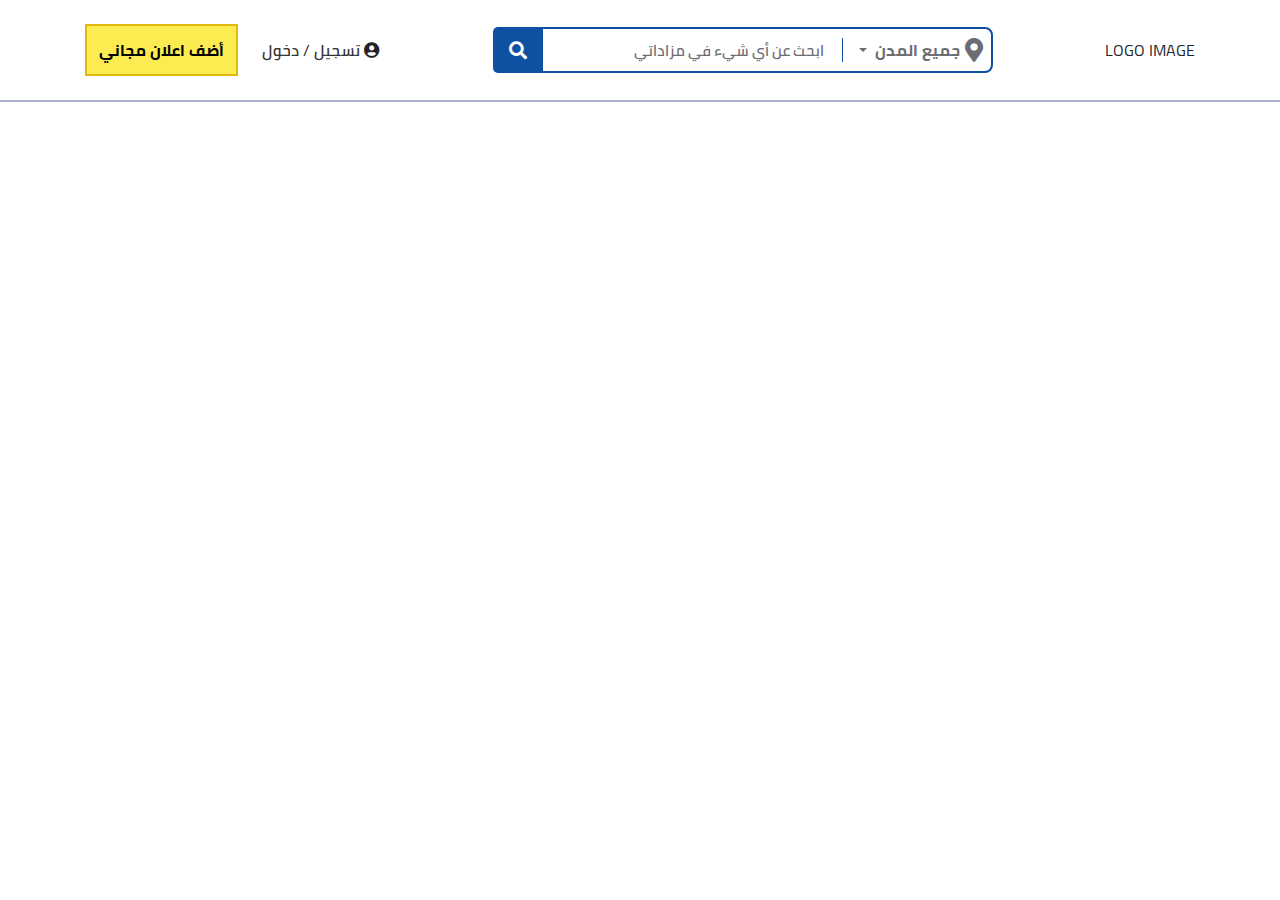
<file: test.html>
<!DOCTYPE html>
<html lang="ar">
  <head>
    <meta charset="UTF-8" />
    <meta http-equiv="X-UA-Compatible" content="IE=edge" />
    <meta name="viewport" content="width=device-width, initial-scale=1.0" />
    <title>Home</title>
    <link rel="stylesheet" href="css/bootstrap.min.css" />
    <link rel="stylesheet" href="css/fontawesome-all.min.css" />
    <link rel="stylesheet" href="css/owl.carousel.min.css" />
    <link rel="stylesheet" href="css/style.css" />
  </head>

  <body dir="rtl">
    <!-- start upperNav -->

    <section class="upperNav">
      <div class="container d-flex justify-content-between align-items-center">
        <div class="logo">LOGO IMAGE</div>
        <div class="form-trigger">
          <i class="fas fa-search"></i>
        </div>
        <div class="search-container">
          <i class="fas fa-arrow-right d-lg-none"></i>
          <div class="search d-flex">
            <!-- cities dropDown -->
            <div class="dropdown">
              <button
                class="btn btn-secondary city-triger dropdown-toggle"
                type="button"
              >
                <i class="fa fa-map-marker-alt"></i>
                جميع المدن
              </button>
            </div>
            <!-- Form search  -->
            <form>
              <input
                class="triger-all-cats"
                type="text"
                placeholder="ابحث عن أي شيء في مزاداتي "
              />

              <button class="search-submit">
                <i class="fas fa-search"></i>
              </button>
            </form>
            <!-- search items -->
            <div class="search-items from-input">
              <div class="dropdown">
                <button
                  class="btn btn-secondary dropdown-toggle"
                  type="button"
                  id="dropdownMenuButton"
                  data-toggle="dropdown"
                  aria-haspopup="true"
                  aria-expanded="false"
                >
                  <i class="fas fa-th-large"></i>
                  جميع الفئات
                </button>
                <div class="dropdown-menu" aria-labelledby="dropdownMenuButton">
                  <a class="dropdown-item" href="#">Action</a>
                  <a class="dropdown-item" href="#">Another action</a>
                  <a class="dropdown-item" href="#">Something else here</a>
                </div>
              </div>
              <div class="search-results d-flex">
                <img src="imgs/si1.jpeg" alt="categories" width="70px" />
                <div class="item-content">
                  <h5>اسم الاعلان</h5>
                  <p class="percent">
                    <span>
                      <i class="Fas fa-percent"></i>
                      كاميرات , فيديو ومعدات تصوير
                    </span>
                    <span class="separator"></span>
                    <span class="time">
                      <i class="fas fa-clock"></i>
                      منذ ساعة
                    </span>
                    <span class="separator"></span>
                    <span class="location">
                      <i class="fas fa-map-marker-alt"></i>
                      الرياض
                    </span>
                  </p>
                </div>
              </div>
              <div class="search-results d-flex">
                <img src="imgs/si1.jpeg" alt="categories" width="70px" />
                <div class="item-content">
                  <h5>اسم الاعلان</h5>
                  <p class="percent">
                    <span>
                      <i class="Fas fa-percent"></i>
                      كاميرات , فيديو ومعدات تصوير
                    </span>
                    <span class="separator"></span>
                    <span class="time">
                      <i class="fas fa-clock"></i>
                      منذ ساعة
                    </span>
                    <span class="separator"></span>
                    <span class="location">
                      <i class="fas fa-map-marker-alt"></i>
                      الرياض
                    </span>
                  </p>
                </div>
              </div>
              <div class="search-results d-flex">
                <img src="imgs/si1.jpeg" alt="categories" width="70px" />
                <div class="item-content">
                  <h5>اسم الاعلان</h5>
                  <p class="percent">
                    <span>
                      <i class="Fas fa-percent"></i>
                      كاميرات , فيديو ومعدات تصوير
                    </span>
                    <span class="separator"></span>
                    <span class="time">
                      <i class="fas fa-clock"></i>
                      منذ ساعة
                    </span>
                    <span class="separator"></span>
                    <span class="location">
                      <i class="fas fa-map-marker-alt"></i>
                      الرياض
                    </span>
                  </p>
                </div>
              </div>
              <div class="search-results d-flex">
                <img src="imgs/si1.jpeg" alt="categories" width="70px" />
                <div class="item-content">
                  <h5>اسم الاعلان</h5>
                  <p class="percent">
                    <span>
                      <i class="Fas fa-percent"></i>
                      كاميرات , فيديو ومعدات تصوير
                    </span>
                    <span class="separator"></span>
                    <span class="time">
                      <i class="fas fa-clock"></i>
                      منذ ساعة
                    </span>
                    <span class="separator"></span>
                    <span class="location">
                      <i class="fas fa-map-marker-alt"></i>
                      الرياض
                    </span>
                  </p>
                </div>
              </div>
              <div class="search-results first d-flex">
                <img src="imgs/si1.jpeg" alt="categories" width="70px" />
                <div class="item-content">
                  <h5>اسم الاعلان</h5>
                  <p class="percent">
                    <span>
                      <i class="Fas fa-percent"></i>
                      كاميرات , فيديو ومعدات تصوير
                    </span>
                    <span class="separator"></span>
                    <span class="time">
                      <i class="fas fa-clock"></i>
                      منذ ساعة
                    </span>
                    <span class="separator"></span>
                    <span class="location">
                      <i class="fas fa-map-marker-alt"></i>
                      الرياض
                    </span>
                  </p>
                </div>
              </div>
            </div>
            <!-- cities  -->
            <div class="search-items from-drop all-cities">
              <h4>
                <i class="fas fa-map"></i>
                جميع المدن
              </h4>
              <div class="dropdown">
                <button
                  class="btn btn-secondary dropdown-toggle"
                  type="button"
                  id="dropdownMenuButton"
                  data-toggle="dropdown"
                  aria-haspopup="true"
                  aria-expanded="false"
                >
                  <i class="fas fa-th-large"></i>
                  منطقة مكة
                </button>
                <div class="dropdown-menu" aria-labelledby="dropdownMenuButton">
                  <a class="dropdown-item" href="#">Action</a>
                  <a class="dropdown-item" href="#">Another action</a>
                  <a class="dropdown-item" href="#">Something else here</a>
                </div>
              </div>
              <div class="search-results d-flex">
                <img src="imgs/city1.jpeg" alt="categories" width="70px" />
                <div class="item-content">
                  <h5>جدة</h5>
                  <p class="percent">1650 اعلان</p>
                </div>
              </div>
              <div class="search-results d-flex">
                <img src="imgs/city1.jpeg" alt="categories" width="70px" />
                <div class="item-content">
                  <h5>مكة</h5>
                  <p class="percent">1650 اعلان</p>
                </div>
              </div>
              <div class="search-results d-flex">
                <img src="imgs/city1.jpeg" alt="categories" width="70px" />
                <div class="item-content">
                  <h5>الطائف</h5>
                  <p class="percent">1650 اعلان</p>
                </div>
              </div>
              <div class="search-results d-flex">
                <img src="imgs/city1.jpeg" alt="categories" width="70px" />
                <div class="item-content">
                  <h5>جدة</h5>
                  <p class="percent">1650 اعلان</p>
                </div>
              </div>
              <div class="search-results d-flex">
                <img src="imgs/city1.jpeg" alt="categories" width="70px" />
                <div class="item-content">
                  <h5>جدة</h5>
                  <p class="percent">1650 اعلان</p>
                </div>
              </div>
            </div>
          </div>
        </div>

        <div class="login d-flex">
          <div class="login-buttons">
            <i class="fa fa-user-circle"></i>
            <a href="#">تسجيل </a>
            /
            <a href="#">دخول </a>
          </div>
          <div class="add-AD">
            <a href="#"><span>أضف اعلان مجاني</span> </a>
          </div>
        </div>
        <!-- if the user is logged in  -->

        <div class="logged-user d-none  align-items-center">
          <a href="#">
            <svg
              xmlns="http://www.w3.org/2000/svg"
              class="icon icon-tabler icon-tabler-message"
              width="36"
              height="36"
              viewBox="0 0 24 24"
              stroke-width="1.5"
              stroke="#6c6d73"
              fill="none"
              stroke-linecap="round"
              stroke-linejoin="round"
            >
              <path stroke="none" d="M0 0h24v24H0z" fill="none" />
              <path
                d="M4 21v-13a3 3 0 0 1 3 -3h10a3 3 0 0 1 3 3v6a3 3 0 0 1 -3 3h-9l-4 4"
              />
              <line x1="8" y1="9" x2="16" y2="9" />
              <line x1="8" y1="13" x2="14" y2="13" />
            </svg>
          </a>
          <div class="dropdown">
            <button
              class="btn btn-secondary dropdown-toggle"
              type="button"
              id="dropdownMenuButton"
              data-toggle="dropdown"
              aria-haspopup="true"
              aria-expanded="false"
            >
              <img src="imgs/logged.jpeg" alt="profile" width="36px" />
              <span class="active-user"></span>
            </button>
            <div class="dropdown-menu" aria-labelledby="dropdownMenuButton">
              <a class="dropdown-item" href="#">
                <svg
                  xmlns="http://www.w3.org/2000/svg"
                  class="icon icon-tabler icon-tabler-home-2"
                  width="24"
                  height="24"
                  viewBox="0 0 24 24"
                  stroke-width="1.5"
                  stroke="#6c6d73"
                  fill="none"
                  stroke-linecap="round"
                  stroke-linejoin="round"
                >
                  <path stroke="none" d="M0 0h24v24H0z" fill="none" />
                  <polyline points="5 12 3 12 12 3 21 12 19 12" />
                  <path d="M5 12v7a2 2 0 0 0 2 2h10a2 2 0 0 0 2 -2v-7" />
                  <rect x="10" y="12" width="4" height="4" />
                </svg>
                صفحتي الشخصية
              </a>
              <a class="dropdown-item" href="#">
                <svg
                  xmlns="http://www.w3.org/2000/svg"
                  class="icon icon-tabler icon-tabler-ad"
                  width="24"
                  height="24"
                  viewBox="0 0 24 24"
                  stroke-width="1.5"
                  stroke="#6c6d73"
                  fill="none"
                  stroke-linecap="round"
                  stroke-linejoin="round"
                >
                  <path stroke="none" d="M0 0h24v24H0z" fill="none" />
                  <rect x="3" y="5" width="18" height="14" rx="2" />
                  <path d="M7 15v-4a2 2 0 0 1 4 0v4" />
                  <line x1="7" y1="13" x2="11" y2="13" />
                  <path d="M17 9v6h-1.5a1.5 1.5 0 1 1 1.5 -1.5" />
                </svg>
                اعلاناتي
              </a>
              <a class="dropdown-item" href="#">
                <svg
                  xmlns="http://www.w3.org/2000/svg"
                  class="icon icon-tabler icon-tabler-heart"
                  width="24"
                  height="24"
                  viewBox="0 0 24 24"
                  stroke-width="1.5"
                  stroke="#6c6d73"
                  fill="none"
                  stroke-linecap="round"
                  stroke-linejoin="round"
                >
                  <path stroke="none" d="M0 0h24v24H0z" fill="none" />
                  <path
                    d="M19.5 13.572l-7.5 7.428l-7.5 -7.428m0 0a5 5 0 1 1 7.5 -6.566a5 5 0 1 1 7.5 6.572"
                  />
                </svg>
                الاعلانات المفضلة
              </a>
              <a class="dropdown-item" href="#">
                <svg
                  xmlns="http://www.w3.org/2000/svg"
                  class="icon icon-tabler icon-tabler-file-like"
                  width="24"
                  height="24"
                  viewBox="0 0 24 24"
                  stroke-width="1.5"
                  stroke="#6c6d73"
                  fill="none"
                  stroke-linecap="round"
                  stroke-linejoin="round"
                >
                  <path stroke="none" d="M0 0h24v24H0z" fill="none" />
                  <rect x="3" y="16" width="3" height="5" rx="1" />
                  <path
                    d="M6 20a1 1 0 0 0 1 1h3.756a1 1 0 0 0 .958 -.713l1.2 -3c.09 -.303 .133 -.63 -.056 -.884c-.188 -.254 -.542 -.403 -.858 -.403h-2v-2.467a1.1 1.1 0 0 0 -2.015 -.61l-1.985 3.077v4z"
                  />
                  <path d="M14 3v4a1 1 0 0 0 1 1h4" />
                  <path
                    d="M5 12.1v-7.1a2 2 0 0 1 2 -2h7l5 5v11a2 2 0 0 1 -2 2h-2.3"
                  />
                </svg>
                البحوث المفضلة
              </a>
              <a class="dropdown-item" href="#">
                <svg
                  xmlns="http://www.w3.org/2000/svg"
                  class="icon icon-tabler icon-tabler-history"
                  width="24"
                  height="24"
                  viewBox="0 0 24 24"
                  stroke-width="1.5"
                  stroke="#6c6d73"
                  fill="none"
                  stroke-linecap="round"
                  stroke-linejoin="round"
                >
                  <path stroke="none" d="M0 0h24v24H0z" fill="none" />
                  <polyline points="12 8 12 12 14 14" />
                  <path d="M3.05 11a9 9 0 1 1 .5 4m-.5 5v-5h5" />
                </svg>
                في انتظار الموافقة
              </a>
              <a class="dropdown-item" href="#">
                <svg
                  xmlns="http://www.w3.org/2000/svg"
                  class="icon icon-tabler icon-tabler-file-zip"
                  width="24"
                  height="24"
                  viewBox="0 0 24 24"
                  stroke-width="1.5"
                  stroke="#6c6d73"
                  fill="none"
                  stroke-linecap="round"
                  stroke-linejoin="round"
                >
                  <path stroke="none" d="M0 0h24v24H0z" fill="none" />
                  <path
                    d="M6 20.735a2 2 0 0 1 -1 -1.735v-14a2 2 0 0 1 2 -2h7l5 5v11a2 2 0 0 1 -2 2h-1"
                  />
                  <path
                    d="M11 17a2 2 0 0 1 2 2v2a1 1 0 0 1 -1 1h-2a1 1 0 0 1 -1 -1v-2a2 2 0 0 1 2 -2z"
                  />
                  <line x1="11" y1="5" x2="10" y2="5" />
                  <line x1="13" y1="7" x2="12" y2="7" />
                  <line x1="11" y1="9" x2="10" y2="9" />
                  <line x1="13" y1="11" x2="12" y2="11" />
                  <line x1="11" y1="13" x2="10" y2="13" />
                  <line x1="13" y1="15" x2="12" y2="15" />
                </svg>
                الاعلانات المؤرشفة
              </a>
              <a class="dropdown-item" href="#">
                <svg
                  xmlns="http://www.w3.org/2000/svg"
                  class="icon icon-tabler icon-tabler-message-circle"
                  width="24"
                  height="24"
                  viewBox="0 0 24 24"
                  stroke-width="1.5"
                  stroke="#6c6d73"
                  fill="none"
                  stroke-linecap="round"
                  stroke-linejoin="round"
                >
                  <path stroke="none" d="M0 0h24v24H0z" fill="none" />
                  <path d="M3 20l1.3 -3.9a9 8 0 1 1 3.4 2.9l-4.7 1" />
                  <line x1="12" y1="12" x2="12" y2="12.01" />
                  <line x1="8" y1="12" x2="8" y2="12.01" />
                  <line x1="16" y1="12" x2="16" y2="12.01" />
                </svg>
                محادثاتي
              </a>
              <a class="dropdown-item" href="#">
                <svg
                  xmlns="http://www.w3.org/2000/svg"
                  class="icon icon-tabler icon-tabler-credit-card"
                  width="24"
                  height="24"
                  viewBox="0 0 24 24"
                  stroke-width="1.5"
                  stroke="#6c6d73"
                  fill="none"
                  stroke-linecap="round"
                  stroke-linejoin="round"
                >
                  <path stroke="none" d="M0 0h24v24H0z" fill="none" />
                  <rect x="3" y="5" width="18" height="14" rx="3" />
                  <line x1="3" y1="10" x2="21" y2="10" />
                  <line x1="7" y1="15" x2="7.01" y2="15" />
                  <line x1="11" y1="15" x2="13" y2="15" />
                </svg>
                طلباتي
              </a>
              <a class="dropdown-item" href="#">
                <svg
                  xmlns="http://www.w3.org/2000/svg"
                  class="icon icon-tabler icon-tabler-logout"
                  width="24"
                  height="24"
                  viewBox="0 0 24 24"
                  stroke-width="1.5"
                  stroke="#6c6d73"
                  fill="none"
                  stroke-linecap="round"
                  stroke-linejoin="round"
                >
                  <path stroke="none" d="M0 0h24v24H0z" fill="none" />
                  <path
                    d="M14 8v-2a2 2 0 0 0 -2 -2h-7a2 2 0 0 0 -2 2v12a2 2 0 0 0 2 2h7a2 2 0 0 0 2 -2v-2"
                  />
                  <path d="M7 12h14l-3 -3m0 6l3 -3" />
                </svg>
                تسجيل الخروج
              </a>
            </div>
          </div>
        </div>
      </div>
    </section>

    <script src="js/jquery-3.2.1.min.js"></script>
    <script src="js/popper.min.js"></script>
    <script src="js/bootstrap.min.js"></script>
    <script src="js/owl.carousel.min.js"></script>
    <script src="js/main.js"></script>
  </body>
</html>
</file>
<file: css/style.css>
/*color vars */
@font-face {
  font-family: "cairo";
  src: url("../fonts/Cairo-Bold.ttf");
  font-weight: bold; }
@font-face {
  font-family: "cairo";
  src: url("../fonts/Cairo-Regular.ttf");
  font-weight: normal; }
@font-face {
  font-family: "cairo";
  src: url("../fonts/Cairo-SemiBold.ttf");
  font-weight: 600; }
body {
  font-family: cairo;
  text-align: start; }

.offline {
  background-color: #c4c4c4; }

.alert-dismissible .close {
  right: auto;
  left: 0;
  outline: none;
  opacity: 1; }

.online {
  background-color: #2ecc71; }

.google-ad {
  padding: 50px 0; }
  .google-ad div {
    width: 300px;
    height: 100px;
    background-color: #0e51a2;
    color: #fff;
    display: flex;
    align-items: center;
    justify-content: center;
    font-weight: bold; }
  @media (max-width: 991px) {
    .google-ad {
      display: block !important; }
      .google-ad div {
        margin: 0 auto 16px; } }

.google-lg div {
  height: 250px; }

.btn-secondary:not(:disabled):not(.disabled).active,
.btn-secondary:not(:disabled):not(.disabled):active,
.show > .btn-secondary.dropdown-toggle {
  box-shadow: none;
  background-color: transparent; }

/* upper nav */
.upperNav {
  padding: 24px 0;
  border-bottom: 2px solid #a9b0c8;
  position: relative; }
  @media (max-width: 991px) {
    .upperNav .logo {
      display: none; } }
  .upperNav .form-trigger {
    width: 40px;
    height: 40px;
    display: flex;
    align-items: center;
    justify-content: center;
    background-color: #0e51a2;
    border-radius: 5px;
    color: #fff;
    display: none; }
    @media (max-width: 991px) {
      .upperNav .form-trigger {
        display: flex; } }
  .upperNav .search-container {
    display: flex;
    align-items: center;
    transition: 0.3s; }
    .upperNav .search-container i {
      margin-inline-end: 16px;
      font-size: 24px; }
    .upperNav .search-container form {
      width: 100%; }
      .upperNav .search-container form input {
        width: 100%;
        border: none;
        outline: none; }
        .upperNav .search-container form input::placeholder {
          color: #6c6d73;
          font-size: 15px;
          font-weight: 600; }
          @media (max-width: 500px) {
            .upperNav .search-container form input::placeholder {
              font-size: 13px; } }
      .upperNav .search-container form button {
        position: absolute;
        left: 0;
        background: transparent;
        border: none;
        height: calc(100% + 4px);
        display: flex;
        align-items: center;
        justify-content: center;
        top: -2px;
        left: -2px;
        background-color: #0e51a2;
        width: 50px;
        color: #fff;
        border-radius: 5px 0 0 5px;
        outline: none;
        cursor: pointer; }
        .upperNav .search-container form button i {
          margin: 0 !important;
          font-size: 18px !important; }
        @media (max-width: 500px) {
          .upperNav .search-container form button {
            width: 35px; }
            .upperNav .search-container form button i {
              margin: 0 !important;
              font-size: 14px !important; } }
    @media (max-width: 991px) {
      .upperNav .search-container {
        position: absolute;
        right: 50%;
        width: 98%;
        transform: translateX(50%);
        background-color: #fff;
        height: 100%;
        z-index: 22;
        display: flex;
        flex-wrap: nowrap;
        top: -105%;
        margin: 0 !important; } }
  .upperNav .search-container.slide-form {
    top: 0; }
  .upperNav .search {
    border: 2px solid #0e51a2;
    padding: 8px;
    border-radius: 8px;
    width: 500px;
    align-items: center;
    position: relative; }
    @media (max-width: 991px) {
      .upperNav .search {
        width: 100%; } }
    .upperNav .search .dropdown button {
      background: transparent;
      color: #6c6d73;
      border: none;
      display: flex;
      align-items: center;
      font-weight: bold;
      border-left: 1px solid #0e51a2;
      margin-inline-end: 16px;
      border-radius: 0;
      padding: 0; }
      .upperNav .search .dropdown button::after {
        margin-inline-end: 16px;
        margin-inline-start: 8px; }
      .upperNav .search .dropdown button:focus {
        box-shadow: none !important;
        outline: none; }
      .upperNav .search .dropdown button i {
        margin-inline-end: 5px; }
      @media (max-width: 500px) {
        .upperNav .search .dropdown button {
          font-size: 13px;
          margin-inline-end: 8px; }
          .upperNav .search .dropdown button::after {
            margin-inline-end: 8px;
            margin-inline-start: 8px; }
          .upperNav .search .dropdown button i {
            font-size: 14px; } }
  .upperNav .login {
    display: flex;
    align-items: center; }
    .upperNav .login .login-buttons a {
      text-decoration: none;
      color: #333333;
      font-weight: 600; }
    .upperNav .login .add-AD {
      margin-inline-start: 24px; }
      @media (max-width: 500px) {
        .upperNav .login .add-AD {
          margin-inline-start: 12px; } }
      .upperNav .login .add-AD a {
        text-decoration: none;
        padding: 12px;
        border: 2px solid #e1b80f;
        background-color: #fcec52;
        color: #000000;
        font-weight: bold;
        display: block;
        position: relative;
        transition: 0.3s; }
        @media (max-width: 500px) {
          .upperNav .login .add-AD a {
            font-size: 13px;
            padding: 8px; } }
        .upperNav .login .add-AD a span {
          z-index: 3;
          position: relative; }
        .upperNav .login .add-AD a::after {
          position: absolute;
          right: 0;
          top: 0;
          height: 100%;
          width: 0;
          background-color: #e1b80f;
          content: "";
          display: block;
          transition: 0.3s;
          z-index: 2; }
        .upperNav .login .add-AD a:hover::after {
          width: 100%; }

/*navbar*/
.navbar {
  background-color: #f5f8fb;
  padding: 16px; }
  .navbar .navbar-nav .nav-item .nav-link {
    font-weight: bold; }
    .navbar .navbar-nav .nav-item .nav-link i {
      margin-inline-end: 5px;
      font-size: 14px; }

.category-drop {
  width: 98%;
  right: 50%;
  transform: translateX(50%);
  text-align: start; }
  @media (max-width: 991px) {
    .category-drop {
      width: 100%;
      right: 0;
      transform: translateX(0%);
      text-align: start; }
      .category-drop .drop-content {
        display: block !important; } }

.community-drop {
  width: 90%;
  right: 50%;
  transform: translateX(50%);
  text-align: start; }
  @media (max-width: 991px) {
    .community-drop {
      width: 100%;
      right: 0;
      transform: translateX(0%);
      text-align: start; }
      .community-drop .community-holder div {
        display: block !important; } }
  .community-drop .community-holder div {
    margin-bottom: 12px; }
  .community-drop img {
    margin-inline-end: 5px; }

.nav-link.cars.dropdown-toggle::after,
.nav-link.dropdown-toggle.users::after {
  display: none; }

.cars {
  color: #55adaf !important; }

.percent {
  color: #e15b93 !important; }

.building {
  color: #e2b357 !important; }

.cogs {
  color: #7bc970 !important; }

.briefcase {
  color: #af4d4d !important; }

.users {
  color: #4cb6e3 !important; }

.paw {
  color: #a87e2c !important; }

/*slider */
.slider {
  height: auto;
  padding: 24px 0; }
  .slider .container {
    height: 100%; }
    .slider .container .login-alert .alert {
      background-color: #ffb446;
      color: #fff;
      padding: 16px; }
      @media (max-width: 574px) {
        .slider .container .login-alert .alert {
          font-size: 13px;
          padding-inline-end: 45px; } }
      .slider .container .login-alert .alert svg {
        margin-inline-end: 5px; }
      .slider .container .login-alert .alert a {
        color: #0e51a2;
        text-decoration: none;
        font-weight: bold;
        display: inline-block;
        margin: 0 5px; }
  .slider .carousel-inner,
  .slider .carousel-item,
  .slider img {
    height: 100%; }
  .slider .carousel-item img {
    object-fit: cover; }

.carousel-indicators li {
  height: 10px;
  width: 10px;
  border-radius: 50%; }

/* top categories */
.top-categories {
  padding: 50px 0; }
  .top-categories h2 {
    font-weight: bold; }
    @media (max-width: 575px) {
      .top-categories h2 {
        font-size: 18px; } }

.owl-carousel img {
  border-radius: 50%;
  object-fit: cover;
  margin-bottom: 24px; }
.owl-carousel .Category-content h4 {
  font-weight: bold; }
.owl-carousel .Category-content span {
  color: #6c6d73; }

/*owl-nav */
.owl-nav {
  position: absolute;
  top: -85px;
  left: 0; }
  @media (max-width: 575px) {
    .owl-nav {
      top: -75px !important; } }

.owl-prev,
.owl-next {
  background-color: #f5f8fb !important;
  width: 50px;
  height: 35px;
  display: inline-flex;
  align-items: center;
  justify-content: center;
  margin-inline-start: 8px;
  outline: none; }
  .owl-prev span,
  .owl-next span {
    opacity: 0; }

.owl-prev {
  position: relative; }
  .owl-prev::after {
    position: absolute;
    right: 0;
    top: 0;
    height: 100%;
    width: 100%;
    content: "\f30b";
    display: block;
    transition: 0.3s;
    z-index: 2;
    font-family: "Font Awesome 5 Free";
    font-weight: 900;
    color: #6c6d73;
    display: flex;
    align-items: center;
    justify-content: center;
    font-size: 20px; }

.owl-next {
  position: relative; }
  .owl-next::after {
    position: absolute;
    right: 0;
    top: 0;
    height: 100%;
    width: 100%;
    content: "\f30a";
    display: block;
    transition: 0.3s;
    z-index: 2;
    font-family: "Font Awesome 5 Free";
    font-weight: 900;
    color: #6c6d73;
    display: flex;
    align-items: center;
    justify-content: center;
    font-size: 20px; }

/*special*/
.special {
  background-color: #f5f8fb; }
  .special .card {
    border-radius: 10px; }
    .special .card img {
      height: 150px;
      object-fit: cover;
      border-radius: 10px 10px 0 0; }
    .special .card .fav-icon {
      position: absolute;
      right: 5px;
      top: 5px;
      width: 35px;
      height: 35px;
      background-color: #f5f8fb;
      display: flex;
      align-items: center;
      justify-content: center;
      border-radius: 50%;
      font-size: 19px; }
    .special .card .card-body {
      padding: 10px; }
      .special .card .card-body .card-title {
        font-size: 16px;
        margin: 12px 0 36px;
        align-items: center; }
        .special .card .card-body .card-title .normal {
          width: 20px;
          height: 20px;
          display: flex;
          align-items: center;
          justify-content: center;
          font-size: 9px;
          border: 2px solid #584f3f;
          background: transparent;
          border-radius: 50%; }
          .special .card .card-body .card-title .normal i {
            color: #584f3f; }
      .special .card .card-body .time {
        color: #6c6d73;
        font-size: 13px; }
        .special .card .card-body .time .separator {
          margin: 0 12px; }
        .special .card .card-body .time .clock svg,
        .special .card .card-body .time .location svg {
          margin-inline-end: 3px; }
      .special .card .card-body .ad-price.negotiable {
        padding-bottom: 16px;
        border-bottom: 1px solid #d3d7e3; }
        .special .card .card-body .ad-price.negotiable .value {
          font-size: 18px; }
        .special .card .card-body .ad-price.negotiable button {
          background-color: #0c4504;
          color: #fff; }
      .special .card .card-body .publisher {
        padding: 16px 0; }
        .special .card .card-body .publisher .name {
          display: flex;
          justify-content: center; }
          .special .card .card-body .publisher .name h5 {
            font-weight: bold;
            font-size: 16px; }
          .special .card .card-body .publisher .name span {
            width: 10px;
            height: 10px;
            display: inline-block;
            border-radius: 50%;
            margin-right: 10px; }
        .special .card .card-body .publisher .rate {
          display: flex;
          justify-content: space-between; }
          .special .card .card-body .publisher .rate .rate-number {
            color: #6c6d73; }
          .special .card .card-body .publisher .rate .fa-star {
            color: #ebeced;
            font-size: 13px; }
          .special .card .card-body .publisher .rate .fa-star.checked {
            color: #ffc22b;
            font-size: 13px; }

/*more-ads*/
.more-ads {
  padding: 20px 0 50px;
  background-color: #fff; }
  .more-ads h2 {
    font-weight: bold;
    margin-bottom: 32px; }
    @media (max-width: 575px) {
      .more-ads h2 {
        font-size: 18px; } }
  .more-ads .nav-tabs {
    padding: 0;
    border: none; }
    @media (max-width: 991px) {
      .more-ads .nav-tabs {
        flex-wrap: nowrap;
        overflow-x: auto; }
        .more-ads .nav-tabs::-webkit-scrollbar {
          display: none !important; }
        .more-ads .nav-tabs .nav-link {
          min-width: 130px;
          text-align: center; } }
    .more-ads .nav-tabs .nav-item .nav-link {
      background-color: #f5f8fb;
      color: #0e51a2;
      margin-inline-end: 12px;
      margin-bottom: 12px; }
    .more-ads .nav-tabs .nav-link.active {
      background-color: #0e51a2;
      color: #fff; }
  .more-ads .owl-nav {
    top: -60px; }
    @media (max-width: 991px) {
      .more-ads .owl-nav {
        top: -145px !important; } }
    @media (max-width: 575px) {
      .more-ads .owl-nav {
        top: -135px !important; } }

.top-cities {
  background-color: #f5f8fb; }

footer {
  padding: 32px 0;
  background-color: #f5f8fb;
  text-align: right; }
  footer .col-lg-9 {
    border-left: 2px solid #ccc;
    display: flex;
    flex-direction: column;
    justify-content: space-between;
    margin-bottom: 24px; }
    footer .col-lg-9 .footer-links a {
      font-weight: bold;
      color: #000;
      text-decoration: none;
      font-size: 14px;
      margin-inline-end: 16px; }
    footer .col-lg-9 .footer-links p {
      margin-top: 24px; }
    footer .col-lg-9 .footer-info {
      align-items: center; }
      footer .col-lg-9 .footer-info p {
        margin: 0;
        font-weight: bold; }
      footer .col-lg-9 .footer-info a {
        background-color: #fcec52;
        border: 1px solid #e1b80f;
        padding: 8px 16px;
        color: #000000;
        text-decoration: none;
        font-weight: bold; }
      @media (max-width: 767px) {
        footer .col-lg-9 .footer-info {
          flex-wrap: wrap; }
          footer .col-lg-9 .footer-info p {
            margin-bottom: 12px; } }
    @media (max-width: 991px) {
      footer .col-lg-9 {
        border: none; }
        footer .col-lg-9 .footer-links a {
          display: inline-block;
          margin-bottom: 12px; } }
  footer .col-lg-3 {
    margin-bottom: 24px; }
    footer .col-lg-3 h4 {
      font-weight: bold;
      font-size: 16px;
      margin-bottom: 24px; }
    footer .col-lg-3 .arab-flags div {
      margin-bottom: 16px;
      display: flex;
      justify-content: space-between; }
      footer .col-lg-3 .arab-flags div img {
        width: 30px; }

/*search drop */
.search-items {
  max-width: 600px;
  height: 400px;
  overflow: auto;
  position: absolute;
  top: 160%;
  width: 100%;
  display: none;
  background-color: #fff !important;
  transition: 1s;
  right: 0;
  z-index: 999999;
  /* Track */
  /* Handle */
  /* background-color: #f1f1f1; */
  border-radius: 5px;
  border: 1px solid #f1f1f1;
  box-shadow: 0 0 4px #eee;
  padding: 16px;
  margin: auto; }
  .search-items::-webkit-scrollbar {
    width: 5px; }
  .search-items::-webkit-scrollbar-track {
    background: #fff;
    border-radius: 8px; }
  .search-items::-webkit-scrollbar-thumb {
    background: #eee;
    border-radius: 8px; }
  .search-items .dropdown button {
    background-color: transparent;
    border: 1px solid #eee !important;
    color: #000 !important;
    font-weight: bold;
    text-align: start;
    width: 65%;
    padding: 12px !important;
    border-radius: 5px !important;
    position: relative; }
    .search-items .dropdown button::after {
      display: none; }
    .search-items .dropdown button::before {
      content: "\f078";
      display: block;
      font-family: "Font Awesome 5 Free";
      font-weight: 900;
      position: absolute;
      left: 12px;
      top: 12px; }
  .search-items .search-results {
    align-items: center;
    border-bottom: 1px solid #eee;
    padding-bottom: 24px;
    padding-top: 24px; }
    .search-items .search-results img {
      margin-inline-end: 8px;
      border-radius: 5px; }
    .search-items .search-results .item-content h5 {
      font-weight: 600;
      margin-bottom: 8px; }
    .search-items .search-results .item-content .separator {
      width: 10px;
      height: 10px;
      background-color: #eee;
      border-radius: 50%;
      display: inline-block;
      margin: 0 12px; }
    .search-items .search-results .item-content p {
      font-size: 14px;
      margin: 0; }
      .search-items .search-results .item-content p i {
        font-size: 15px;
        margin-inline-end: 5px; }

/*all-cities*/
.all-cities h4 {
  font-size: 16px;
  margin-bottom: 12px; }
  .all-cities h4 i {
    margin-inline-end: 5px; }

.search-items.show-city,
.search-items.show-cats {
  display: block;
  top: 100%; }

.logged-user svg {
  margin-left: 12px; }
.logged-user .dropdown button {
  background-color: transparent;
  border: none;
  padding: 0;
  box-shadow: none !important;
  position: relative; }
  .logged-user .dropdown button .active-user {
    position: absolute;
    right: 0;
    width: 10px;
    height: 10px;
    border-radius: 50%;
    background-color: #1dd11d; }
  .logged-user .dropdown button::after {
    display: none; }
  .logged-user .dropdown button img {
    border-radius: 50%; }
.logged-user .dropdown .dropdown-menu {
  text-align: start;
  padding: 8px;
  min-width: 200px; }
  .logged-user .dropdown .dropdown-menu .dropdown-item {
    border-bottom: 1px solid #eee;
    display: flex;
    align-items: center;
    padding: 8px 0; }
  .logged-user .dropdown .dropdown-menu .dropdown-item:last-of-type {
    border: none; }

/*# sourceMappingURL=style.css.map */
</file>
